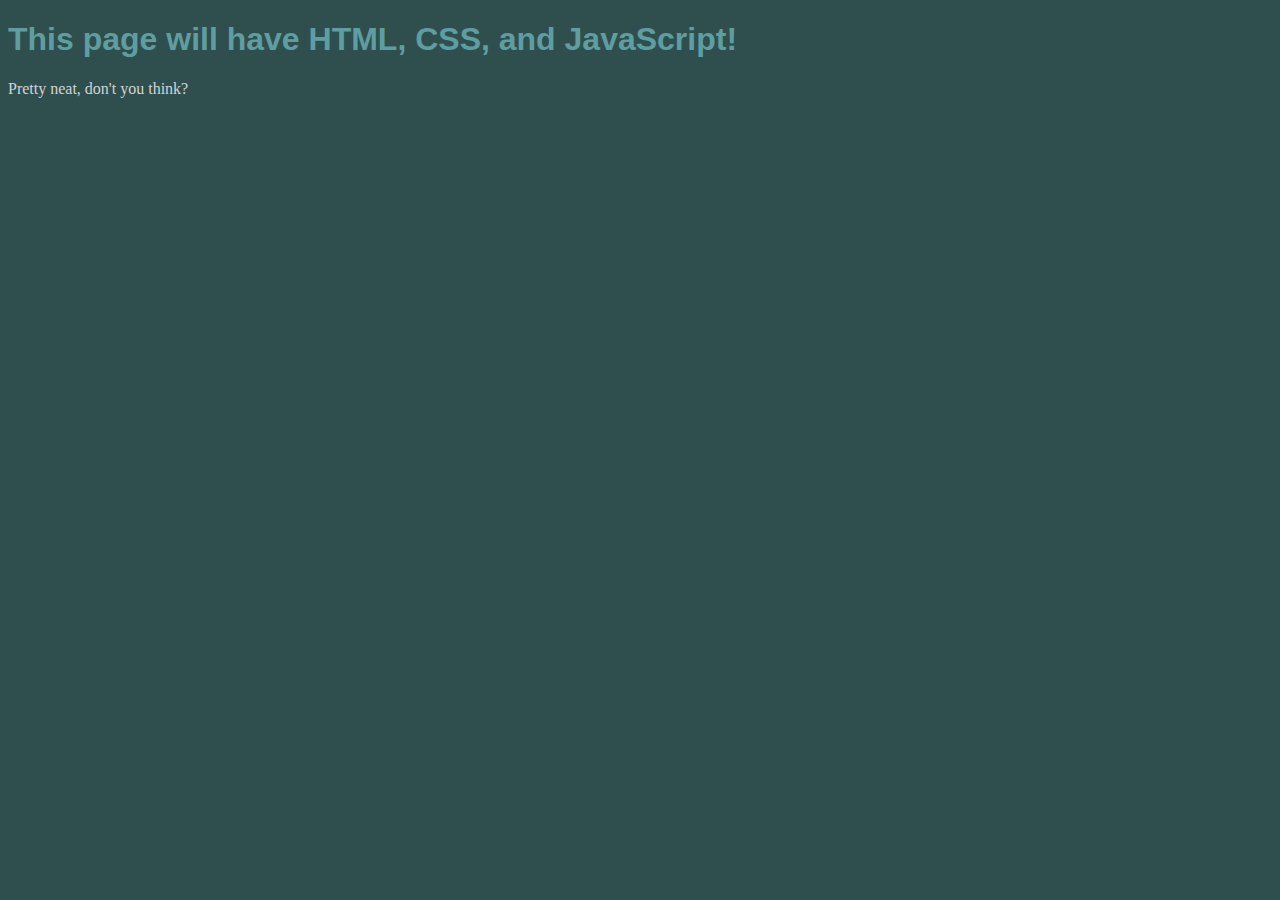
<file: practice.html/index.html>
<!-- index.html -->
<!DOCTYPE html>
<html lang="en">
  <head>
    <meta charset="UTF-8" />
    <meta http-equiv="X-UA-Compatible" content="IE=edge" />
    <meta name="viewport" content="width=device-width, initial-scale=1.0" />
    <link rel="stylesheet" href="style.css">
    <script src="main.js"></script>
    <title>Connecting HTML, CSS, and JavaScript</title>
  </head>
  <body>
    <h1>This page will have HTML, CSS, and JavaScript!</h1>
    <p>Pretty neat, don't you think?</p>
  </body>
</html>
</file>
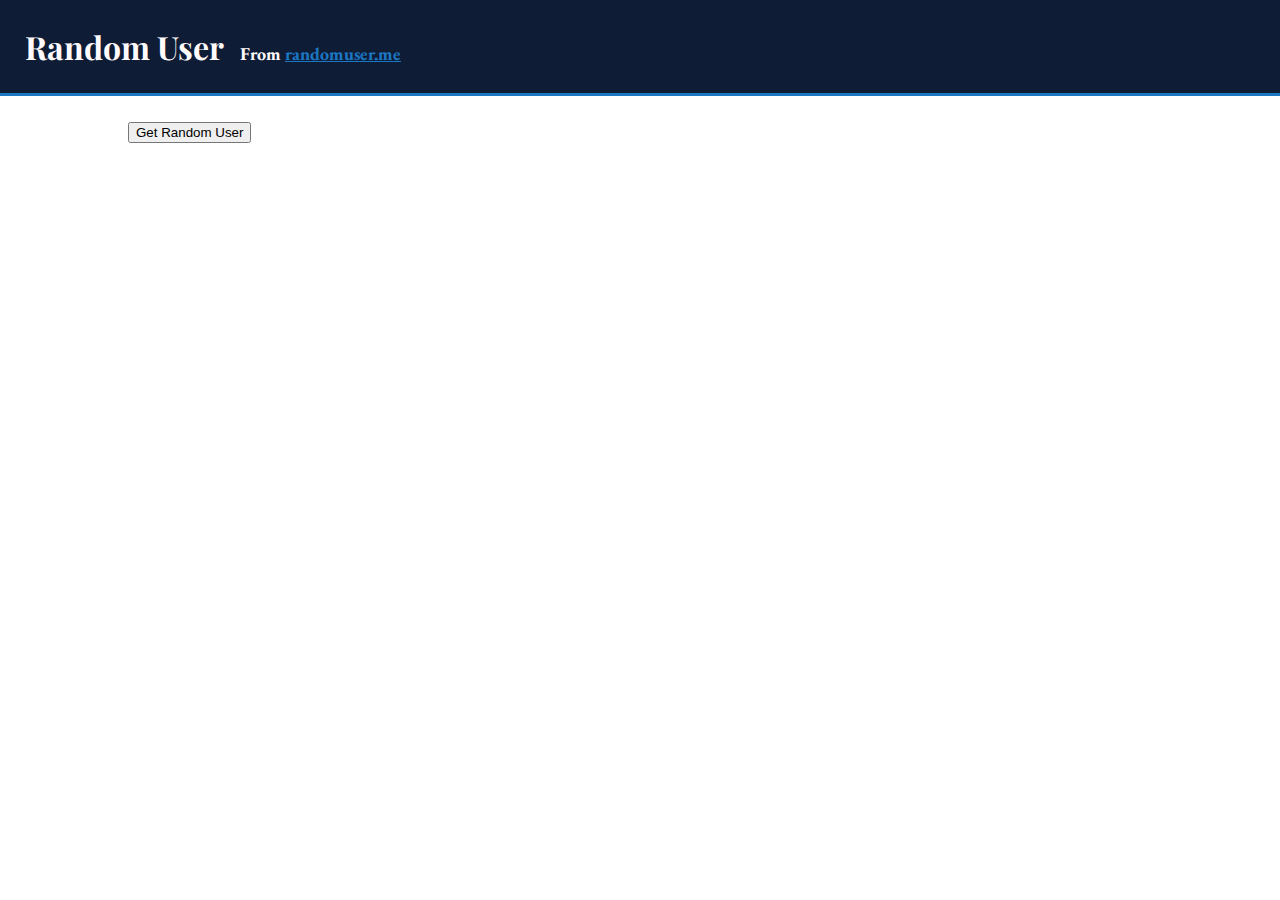
<file: M2/api-calls-fetch/index.html>
<!DOCTYPE html>
<html>
  <head>
    <meta charset="utf-8" />
    <meta name="viewport" content="width=device-width" />
    <title>Random User</title>
    <link href="style.css" rel="stylesheet" type="text/css" />
    <script defer src="script.js"></script>
  </head>

  <body>
    <header>
      <h1>
        Random User
        <span> From <a href="https://randomuser.me">randomuser.me</a> </span>
      </h1>
    </header>

    <main>
      <button type="submit">
        <!-- user button to handle event fetch api data -->
        Get Random User
      </button>
      <section class="people">
        <!-- <section class="card">
          <img
            src="https://randomuser.me/api/portraits/women/26.jpg"
            alt="Mr Jeremy Ruiz"
          />
          <h2>Mr Jeremy Ruiz</h2>
          <p>sebastian.mason@example.com</p>
        </section> -->
        <!-- display random user here -->
      </section>
      <section style="display: none" class="error">
        <!-- display error here -->
        <!-- <section class="error-message">
          <p>Something went wrong!</p>
          <p>{this is where we will print the error}</p>
        </section> -->
      </section>
    </main>
  </body>
</html>
</file>
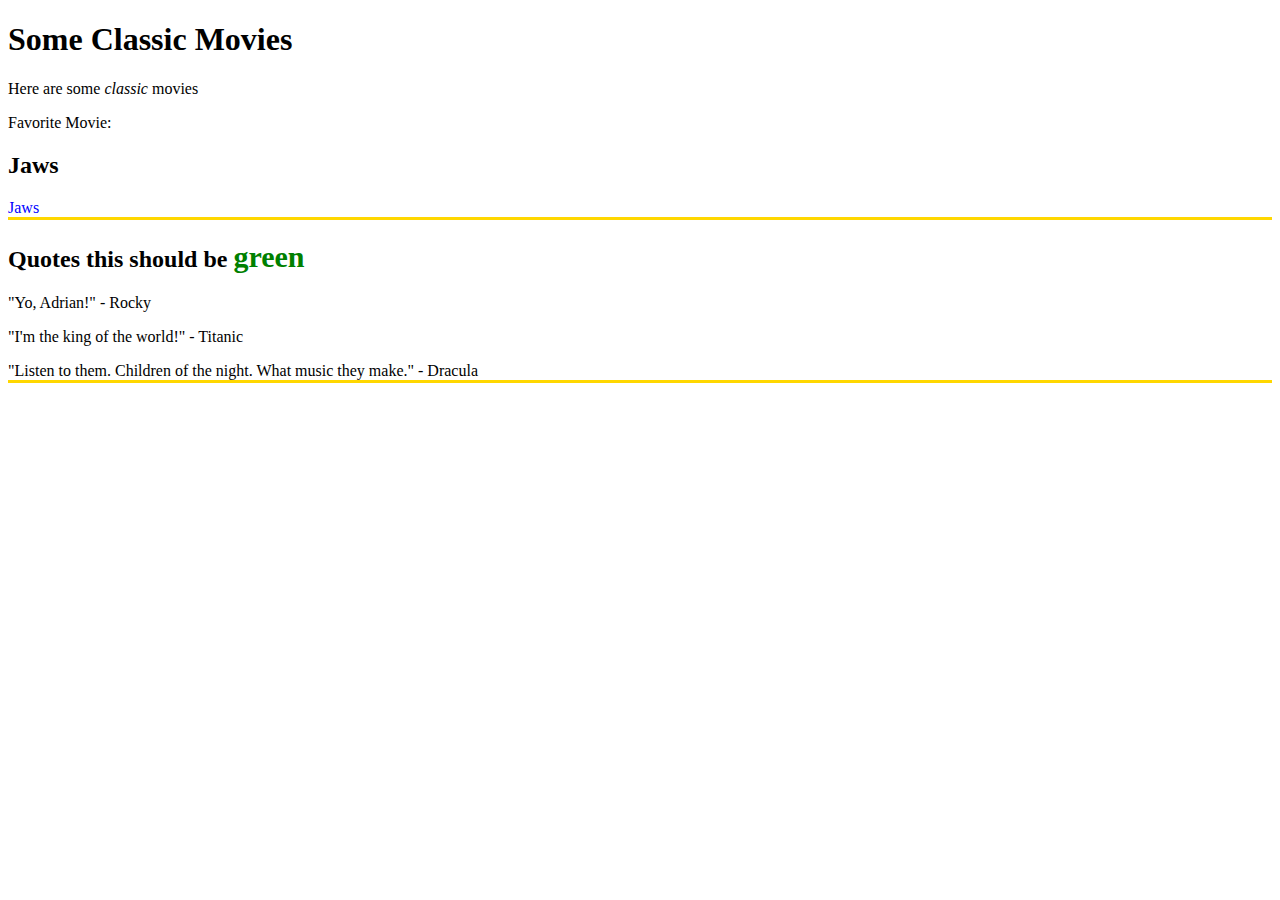
<file: M2/css-selectors/index.html>
<!DOCTYPE html>
<html lang="en">
  <head>
    <meta charset="UTF-8" />
    <meta http-equiv="X-UA-Compatible" content="IE=edge" />
    <meta name="viewport" content="width=device-width, initial-scale=1.0" />
    <link rel="stylesheet" href="style.css" />
    <title>Classic Movies</title>
  </head>
  <body>
    <h1 class="movie-title">Some Classic Movies</h1>
    <p>Here are some <em>classic</em> movies</p>

    <div class="favorite-movie">
      <h2 class="movie-title">Jaws</h2>
      <p id="jaws" class="important-quote">Jaws</p>
    </div>

    <div class="quotes">
      <h2>
        Quotes
        <span>this should be <span class="movie-title">green</span> </span>
      </h2>
      <p class="active movie-quote rocky">"Yo, Adrian!" <span>- Rocky</span></p>
      <p class="movie-quote titanic">
        "I'm the king of the world!" <span>- Titanic</span>
      </p>
      <p class="movie-quote dracula important-quote">
        "Listen to them. Children of the night. What music they make."
        <span>- Dracula</span>
      </p>
    </div>
  </body>
</html>
</file>
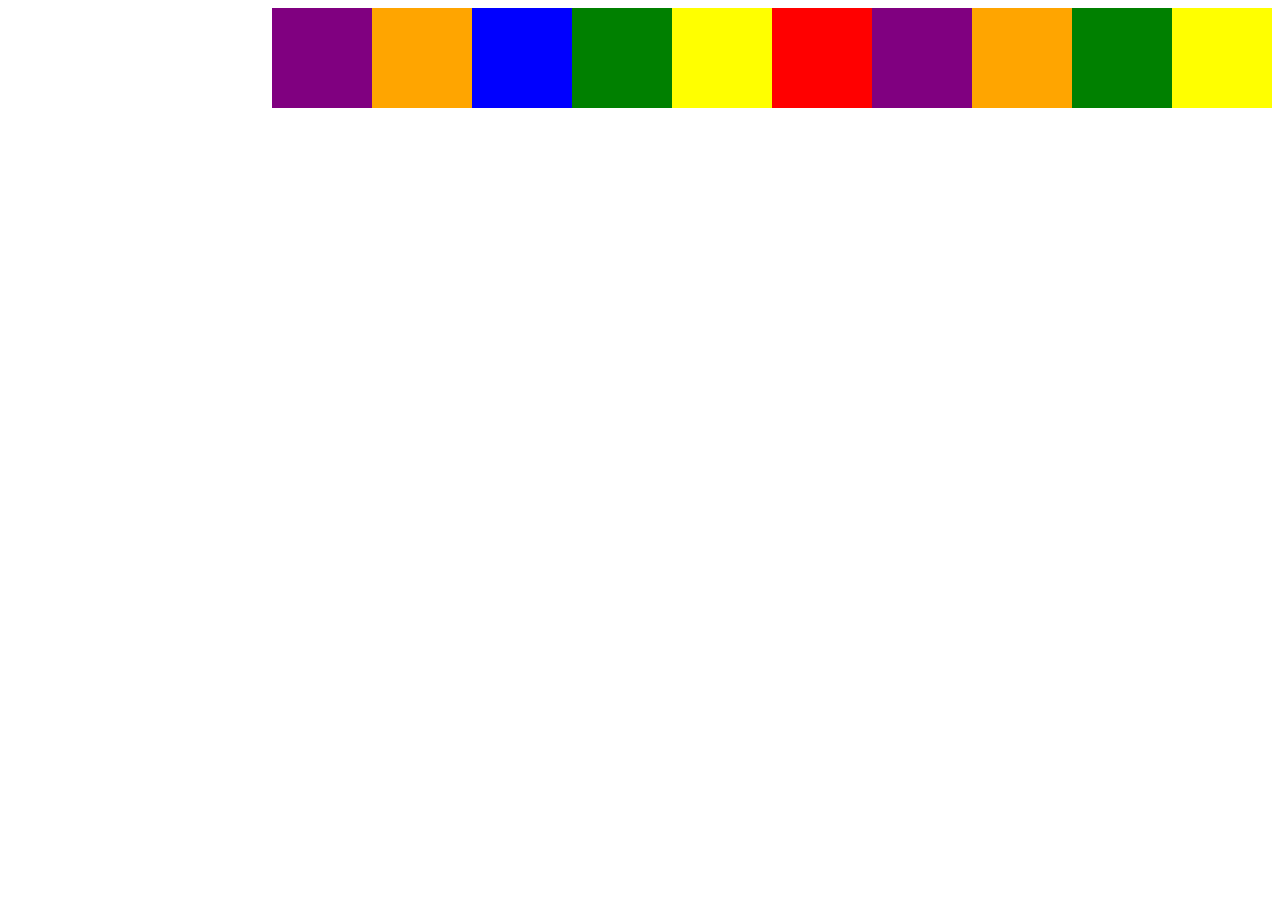
<file: M2/flex-box/index.html>
<!DOCTYPE html>
<html lang="en">
  <head>
    <meta charset="UTF-8" />
    <meta http-equiv="X-UA-Compatible" content="IE=edge" />
    <link rel="stylesheet" href="style.css" />
    <meta name="viewport" content="width=device-width, initial-scale=1.0" />
    <title>Document</title>
  </head>
  <body>
    <section class="flex-container">
      <div class="flex-item purple"></div>
      <div class="flex-item orange"></div>
      <div class="flex-item blue"></div>
      <div class="flex-item green"></div>
      <div class="flex-item yellow"></div>
      <div class="flex-item red"></div>
      <div class="flex-item purple"></div>
      <div class="flex-item orange"></div>
      <div class="flex-item green"></div>
      <div class="flex-item yellow"></div>
    </section>
  </body>
</html>
</file>
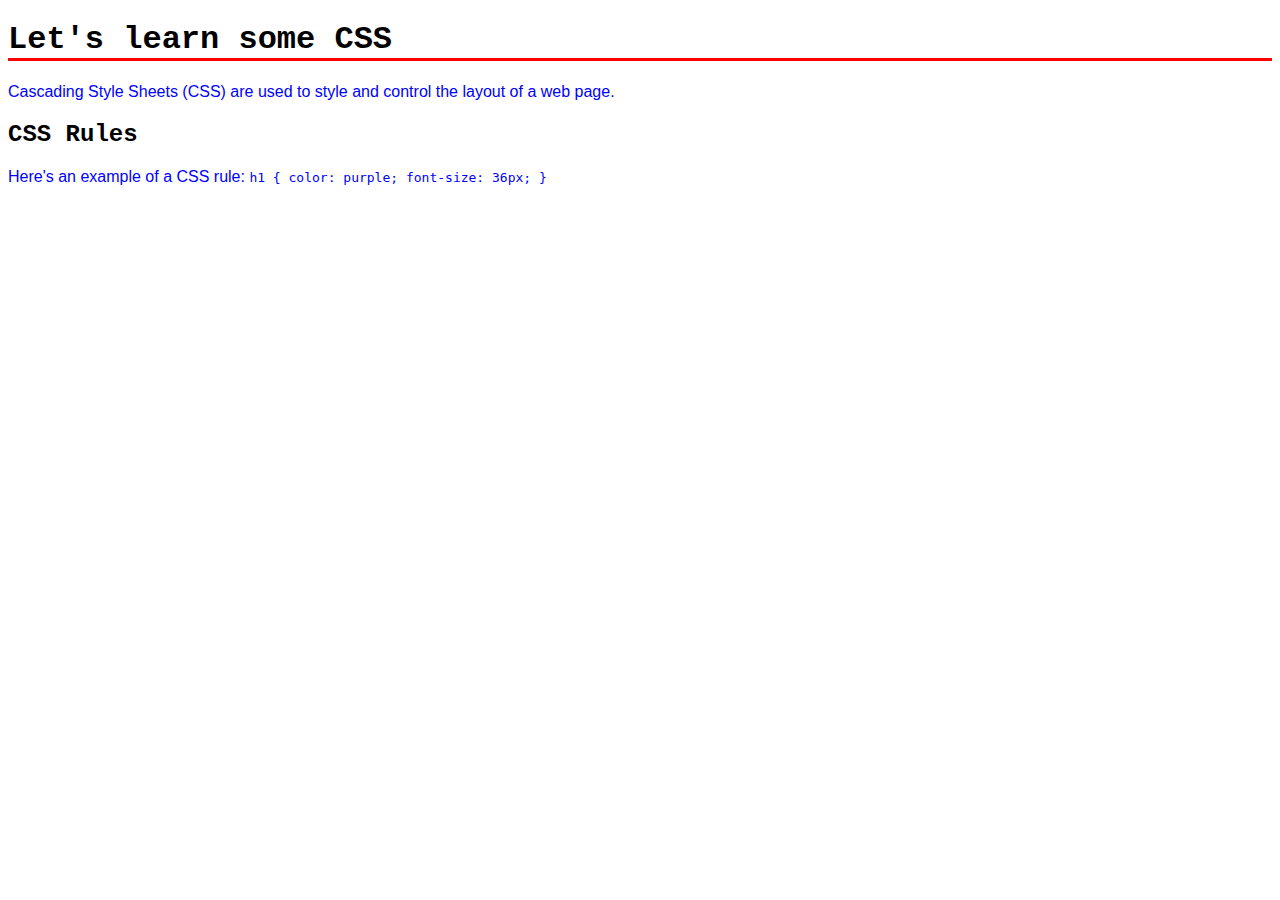
<file: M2/intro-css/index.html>
<!DOCTYPE html>
<html lang="en">
  <head>
    <meta charset="UTF-8" />
    <meta http-equiv="X-UA-Compatible" content="IE=edge" />
    <meta name="viewport" content="width=device-width, initial-scale=1.0" />
    <link rel="stylesheet" href="styles.css" />
    <style>
      h2 {
        font-family: "Courier New", Courier, monospace;
      }
    </style>
    <title>Intro to CSS</title>
  </head>
  <body>
    <h1>Let's learn some CSS</h1>
    <p>
      Cascading Style Sheets (CSS) are used to style and control the layout of a
      web page.
    </p>
    <h2>CSS Rules</h2>
    <p>
      Here's an example of a CSS rule:
      <code> h1 { color: purple; font-size: 36px; } </code>
    </p>
  </body>
</html>
</file>
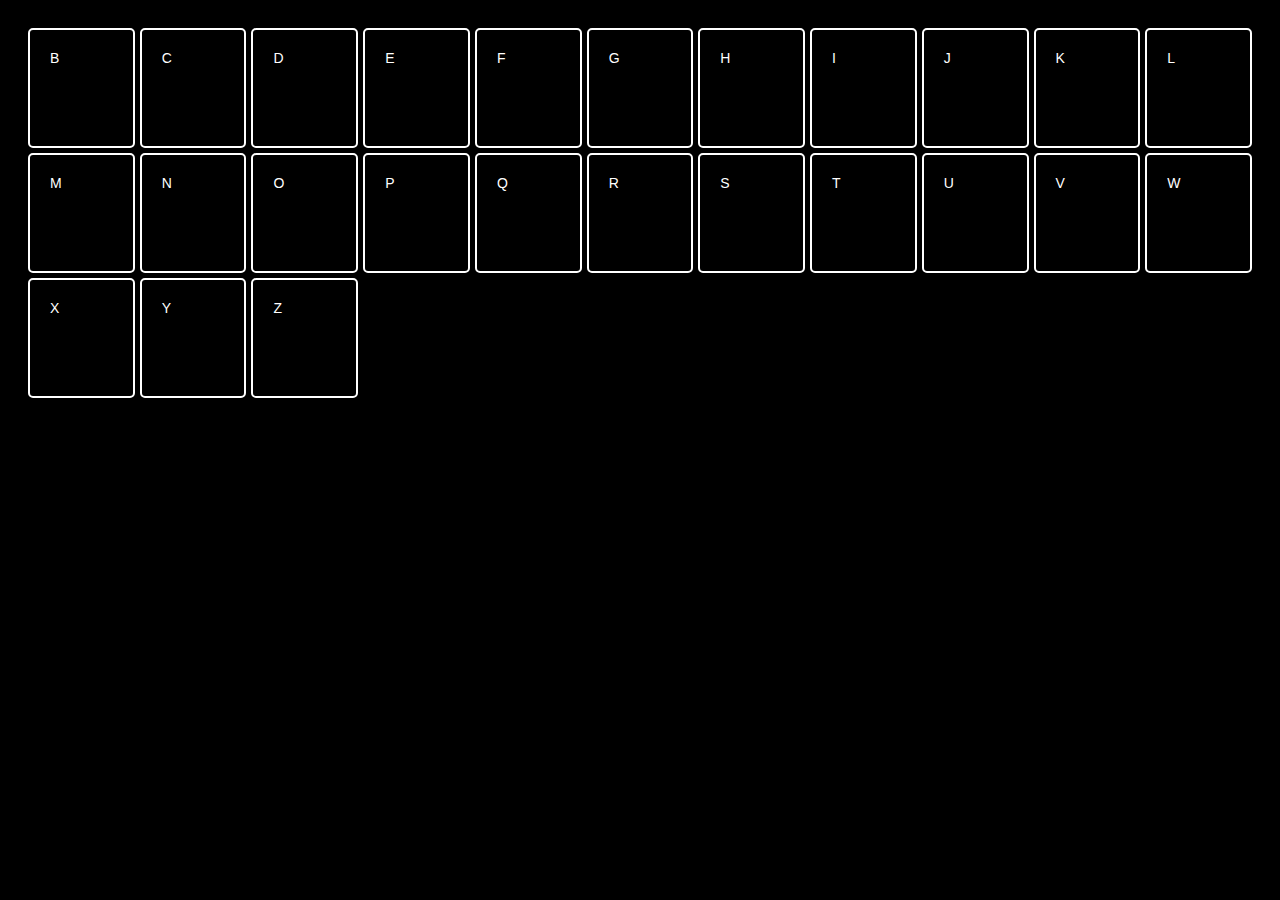
<file: M2/reading-deleting-dom-elements/index.html>
<!DOCTYPE html>
<html lang="en">
  <head>
    <meta charset="UTF-8" />
    <meta http-equiv="X-UA-Compatible" content="IE=edge" />
    <meta name="viewport" content="width=device-width, initial-scale=1.0" />
    <link rel="stylesheet" href="style.css" />
    <script defer src="./script.js"></script>
    <title>Document</title>
  </head>
  <body>
    <section>
      <div class="wrapper">
        <span class="box a">
          A
          <p>p tag text value</p>
          <p>
            p tag text value
            <strong> strong text value </strong>
          </p>
        </span>
        <span class="box b">B</span>
        <span class="box c">C</span>
        <span class="box d">D</span>
        <span class="box e">E</span>
        <span class="box f">F</span>
        <span class="box g">G</span>
        <span class="box h">H</span>
        <span class="box i">I</span>
        <span class="box j">J</span>
        <span class="box k">K</span>
        <span class="box l">L</span>
        <span class="box m">M</span>
        <span class="box n">N</span>
        <span class="box o">O</span>
        <span class="box p">P</span>
        <span class="box q">Q</span>
        <span class="box r">R</span>
        <span class="box s">S</span>
        <span class="box t">T</span>
        <span class="box u">U</span>
        <span class="box v">V</span>
        <span class="box w">W</span>
        <span class="box x">X</span>
        <span class="box y">Y</span>
        <span class="box z">Z</span>
      </div>
    </section>
  </body>
</html>
</file>
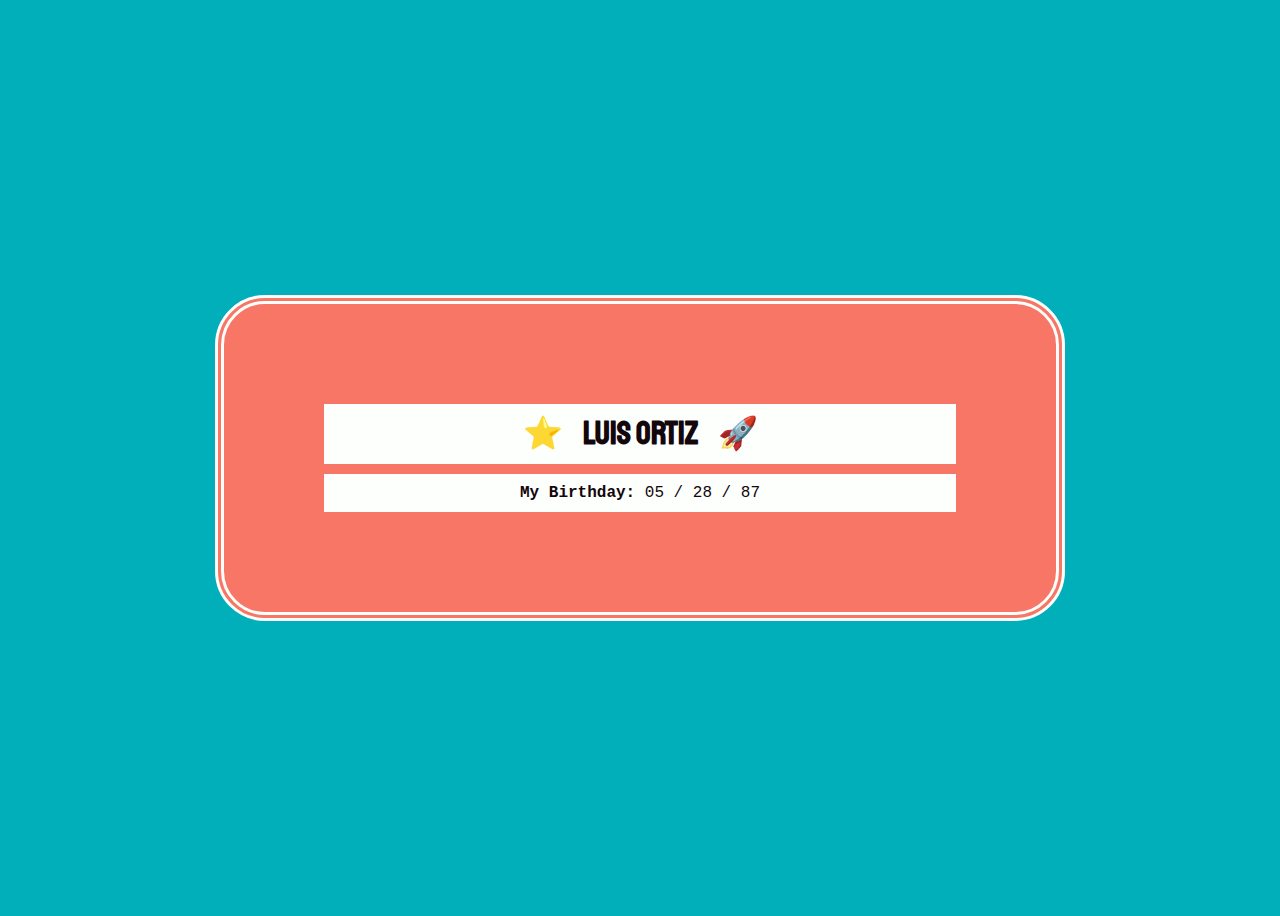
<file: M2/reading-deleting-dom-elements/activity/index.html>
<!DOCTYPE html>
<html>

<head>
	<meta charset="utf-8">
	<meta name="viewport" content="width=device-width">
	<script defer src="./script.js"></script>
	<title>repl.it</title>
	<link href="style.css" rel="stylesheet" type="text/css" />
</head>

<body>
	<main>
		<h1>
			<span class="emoji">⭐️</span>
      Luis Ortiz
      <span class="emoji">🚀️️</span>
    </h1>
		<p>
      <span class="label">My Birthday:</span>
      05 / 28 / 87
    </p>
	</main>
</body>

</html>
</file>
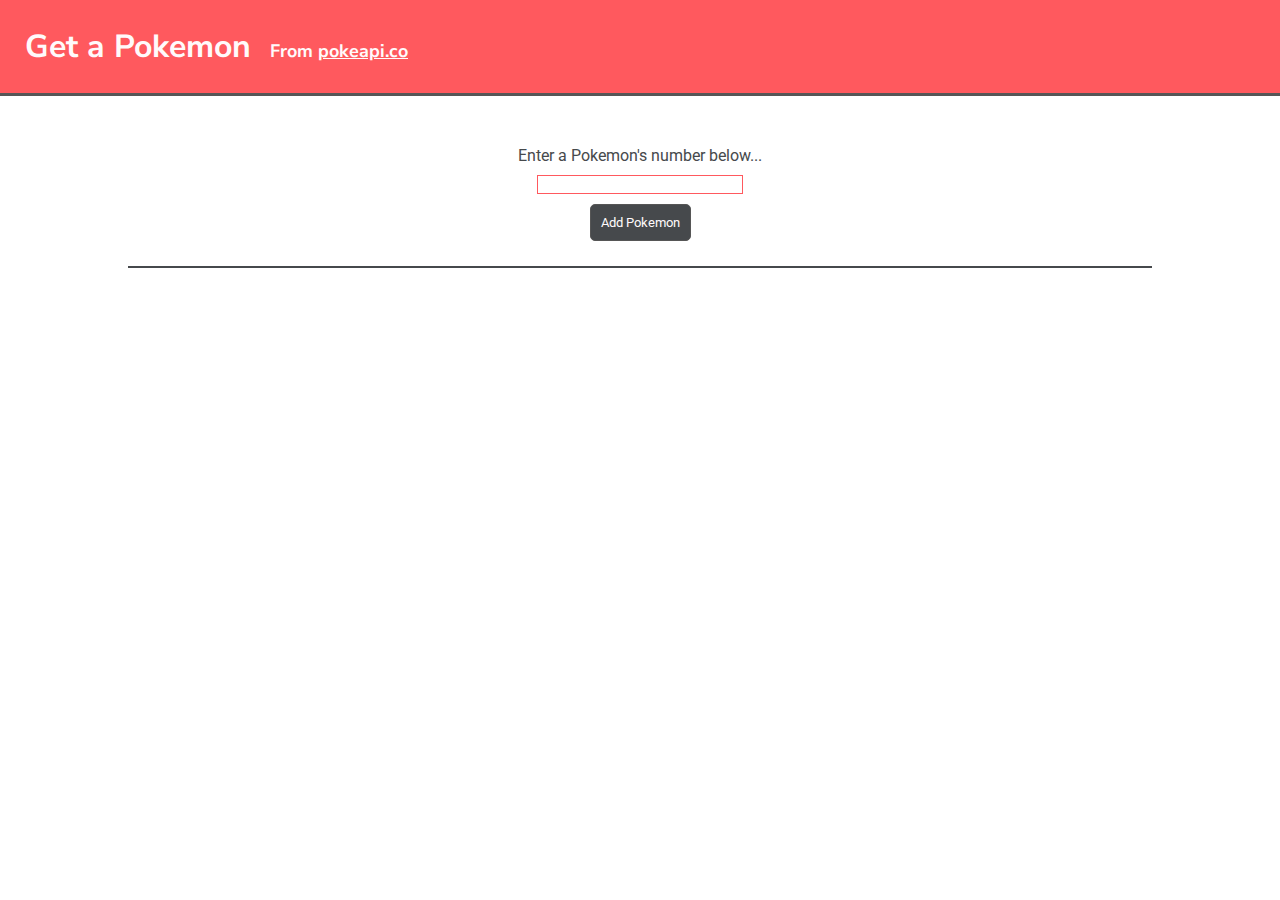
<file: M2/api-calls-fetch/activity/pokemon-api/index.html>
<!DOCTYPE html>
<html>
  <head>
    <meta charset="utf-8" />
    <meta name="viewport" content="width=device-width" />
    <title>Pokedex</title>
    <link href="style.css" rel="stylesheet" type="text/css" />
    <script defer src="script.js"></script>
  </head>

  <body>
    <header>
      <h1>
        Get a Pokemon
        <span> From <a href="https://pokeapi.co">pokeapi.co</a> </span>
      </h1>
    </header>

    <main>
      <form>
        <label>
          Enter a Pokemon's number below...
          <input id="pokemon-id" type="number" name="id" />
        </label>
        <button type="submit">Add Pokemon</button>
      </form>
      <section class="pokemon"></section>
    </main>
  </body>
</html>
</file>
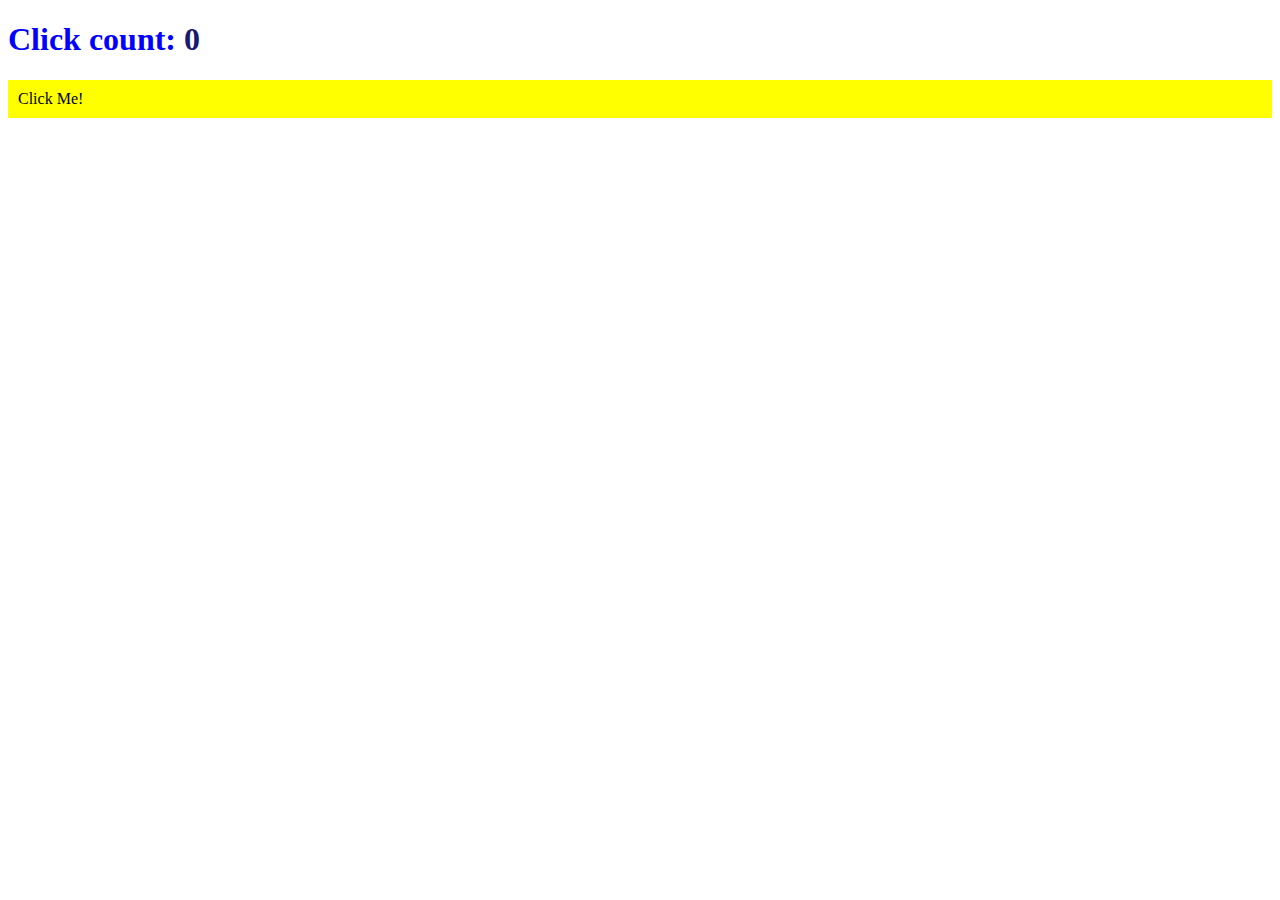
<file: M2/dom-events/examples/counter-click/index.html>
<!DOCTYPE html>
<html>
  <head>
    <meta charset="utf-8" />
    <meta name="viewport" content="width=device-width" />
    <title>repl.it</title>
    <link href="style.css" rel="stylesheet" type="text/css" />
    <script src="script.js" defer></script>
  </head>
  <body>
    <h1>Click count: <span>0</span></h1>
    <p>Click Me!</p>
  </body>
</html>
</file>
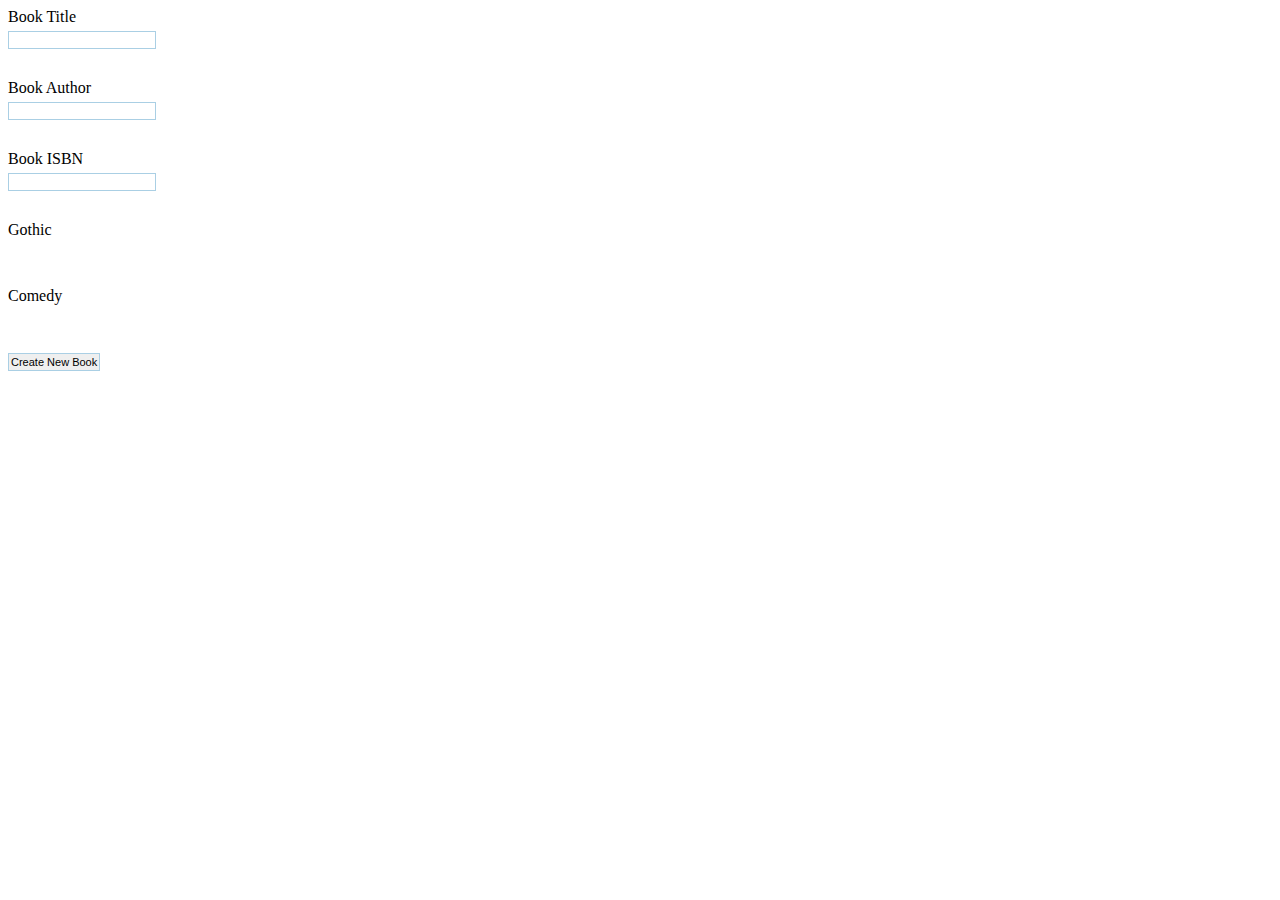
<file: M2/dom-events/examples/form/index.html>
<!DOCTYPE html>
<html>
  <head>
    <meta charset="utf-8" />
    <meta name="viewport" content="width=device-width" />
    <title>repl.it</title>
    <link href="style.css" rel="stylesheet" type="text/css" />
    <script src="script.js" defer></script>
  </head>
  <body>
    <form id="new-book">
      <label>
        Book Title
        <input id="title" name="title" type="text" />
      </label>
      <label>
        Book Author
        <input id="author" name="author" type="text" />
      </label>
      <label>
        Book ISBN
        <input id="isbn" name="isbn" type="text" />
      </label>
      <label>
        Gothic
        <input id="gothic" name="genres" type="checkbox" />
        Comedy
        <input id="comedy" name="genres" type="checkbox" />
      </label>
      <input type="submit" value="Create New Book" />
    </form>
  </body>
</html>
</file>
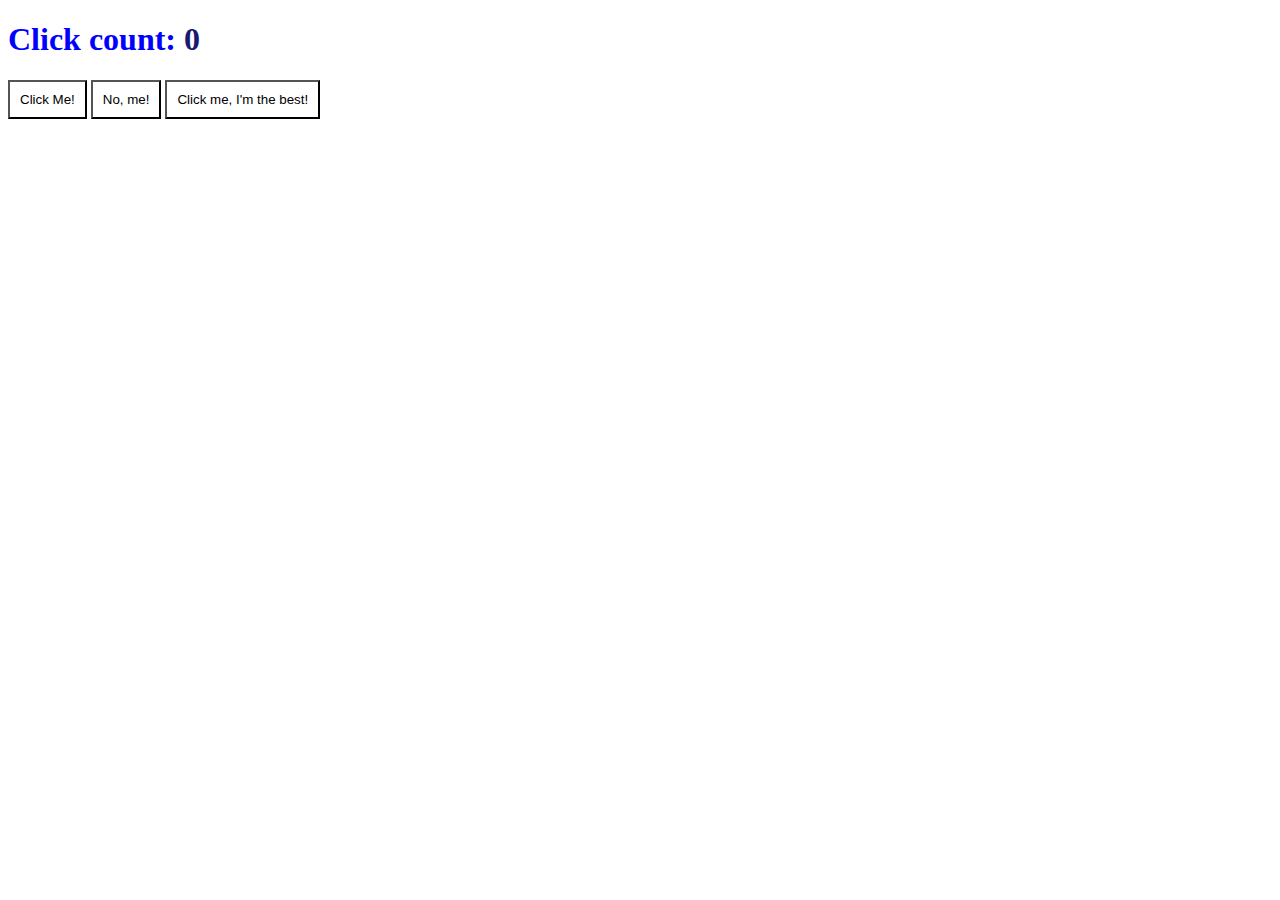
<file: M2/dom-events/examples/multiple-listeners/index.html>
<!DOCTYPE html>
<html>
  <head>
    <meta charset="utf-8" />
    <meta name="viewport" content="width=device-width" />
    <title>repl.it</title>
    <link href="style.css" rel="stylesheet" type="text/css" />
    <script src="script.js" defer></script>
  </head>

  <body>
    <h1>Click count: <span>0</span></h1>
    <section>
      <button>Click Me!</button>
      <button>No, me!</button>
      <button>Click me, I'm the best!</button>
    </section>
  </body>
</html>
</file>
<file: practice.html/style.css>
/* style.css */
html {
    background-color: darkslategray;
  }
  
  main {
    padding: 20px 15%;
  }
  
  h1 {
    color: cadetblue;
    font-family: Arial, Helvetica, sans-serif;
  }
  
  p {
    color: lightgray;
  }
</file>
<file: M2/api-calls-fetch/style.css>
@import url('https://fonts.googleapis.com/css2?family=EB+Garamond:ital,wght@0,400;0,700;1,400&family=Playfair+Display&display=swap');

html,
body {
  color: #46494c;
  font-family: 'EB Garamond', serif;
  margin: 0;
  padding: 0;
}

h1,
h2,
h3,
h4,
h5,
h6 {
  font-family: 'Playfair Display', serif;
  margin: 0;
}

header {
  background: #0e1c36;
  border-bottom: 3px solid #1c77c3;
  color: #fffafb;
}

header h1 {
  padding: 25px;
}

header h1 span {
  font-family: 'EB Garamond', serif;
  font-size: 18px;
  margin-left: 10px;
}

header a,
a:hover {
  color: #1c77c3;
}

main {
  margin: 25px auto;
  width: 80%;
}

.error {
  border: 3px solid #aa5042;
  padding: 25px;
  text-align: center;
}

.card {
  border: 3px solid #0e1c36;
  border-radius: 3px;
  margin: 0 auto;
  padding: 25px;
  text-align: center;
  width: 50%;
}

.card img {
  border: 3px solid #0e1c36;
  border-radius: 50%;
  margin-bottom: 5px;
}
</file>
<file: M2/css-selectors/style.css>
#jaws {
  color: blue;
}

.important-quote {
  border-bottom: 3px solid gold;
}

h2 .movie-title {
  font-size: 30px;
  color: green;
}

.favorite-movie::before {
  content: "Favorite Movie: ";
}
</file>
<file: M2/flex-box/style.css>
.flex-container {
  display: flex;
  justify-content: flex-end;
  height: 500px;
}

.flex-item {
  height: 100px;
  width: 100px;
}

.purple {
  background-color: purple;
}
.blue {
  background-color: blue;
}
.red {
  background-color: red;
}
.green {
  background-color: green;
}
.yellow {
  background-color: yellow;
}

.orange {
  background-color: orange;
}
</file>
<file: M2/intro-css/styles.css>
/* 1. */

h1 {
  font-family: Arial, Helvetica, sans-serif;
}

h1 {
  font-family: "Courier New", Courier, monospace;
  border-bottom: 3px solid red;
}

p {
  color: green;
  font-family: Helvetica, serif;
}

p {
  color: blue;
}

h2:hover {
  color: pink;
}

/* 3. */

/* p {
  background: yellow;
  height: 200px;
  overflow: scroll;
} */

/* 4. */

/* h1 {
  color: red;
  font-size: 10px;
}

h1 {
  font-size: 40px;
  font-weight: bold;
}  */
</file>
<file: M2/reading-deleting-dom-elements/style.css>
body {
  padding: 20px;
  font-family: Helvetica;
  background-color: black;
}

.wrapper {
  display: grid;
  grid-template-columns: repeat(auto-fill, minmax(100px, 1fr));
  justify-content: center;
  grid-gap: 5px;
  grid-auto-rows: minmax(120px, auto);
}

.box {
  background-color: black;
  color: white;
  padding: 20px;
  font-size: 14px;
  border-radius: 5px;
  border: 2px solid white;
}
</file>
<file: M2/reading-deleting-dom-elements/activity/style.css>
@import url('https://fonts.googleapis.com/css2?family=Staatliches&display=swap');

html {
  color: #13070C;
  font-family: 'Courier New', Courier, monospace;
  text-align: center;
}

body {
  background: #00AFB9;
  display: flex;
  flex-direction: column;
  height: 100vh;
  justify-content: center;
}

main {
  align-self: center;
  background: #F87666;
  border: 9px double #FDFFFC;
  border-radius: 50px;
  display: inline-block;
  padding: 100px;
  width: 50%;
}

h1 {
  background: #FDFFFC;
  font-family: 'Staatliches', cursive;
  margin: 0 0 10px;
  padding: 10px;
}

span.emoji {
  margin: 0 15px;
}

p {
  background: #FDFFFC;
  margin: 0;
  padding: 10px;
}

span.label {
  font-weight: bold;
}
</file>
<file: M2/api-calls-fetch/activity/pokemon-api/style.css>
@import url('https://fonts.googleapis.com/css2?family=Nunito+Sans:wght@200&family=Roboto&display=swap');

html,
body {
  color: #46494c;
  font-family: 'Roboto', sans-serif;
  margin: 0;
  padding: 0;
}

h1,
h2,
h3,
h4,
h5,
h6 {
  font-family: 'Nunito Sans', sans-serif;
  margin: 0;
}

header {
  background: #ff595e;
  border-bottom: 3px solid #565656;
  color: #fffafb;
}

header h1 {
  padding: 25px;
}

header h1 span {
  font-family: 'Nunito Sans', sans-serif;
  font-size: 18px;
  margin-left: 10px;
}

header a,
a:hover {
  color: #fffafb;
}

main {
  margin: 25px auto;
  text-align: center;
  width: 80%;
}

form {
  border-bottom: 2px solid #46494c;
  padding: 25px;
}

form input {
  border: 1px solid #ff595e;
  display: block;
  margin: 10px auto;
  width: 200px;
}

form button {
  background: #46494c;
  border: 1px solid #565656;
  border-radius: 5px;
  color: #fffafb;
  font-family: 'Roboto', sans-serif;
  font-size: 15pxpx;
  padding: 10px;
}

.error {
  border: 3px solid #ff595e;
  margin-top: 25px;
  padding: 25px;
}

.error .message {
  color: #ff595e;
}

.pokemon {
  display: grid;
  grid-template-columns: repeat(3, 1fr);
}

.pokemon article {
  margin: 0 auto;
  padding: 25px;
  text-align: center;
}

.pokemon h2 {
  font-size: 16px;
}

.pokemon img {
  border: 3px solid #ff595e;
  border-radius: 50%;
  height: 50px;
  object-fit: none;
  width: 50px;
}
</file>
<file: M2/dom-events/examples/counter-click/style.css>
h1 {
  color: blue;
}

h1 span {
  color: midnightblue;
}

p {
  background: yellow;
  margin: 0;
  padding: 10px;
}
</file>
<file: M2/dom-events/examples/form/style.css>
input {
  display: grid;
  grid-template-columns: 1fr;
  font-size: 11px;
  padding: 2px;
  border: solid 1px #aacfe4;
  margin: 5px 0px 30px;
}
</file>
<file: M2/dom-events/examples/multiple-listeners/style.css>
h1 {
  color: blue;
}

h1 span {
  color: midnightblue;
}

button {
  background: white;
  margin: 0;
  padding: 10px;
}
</file>
